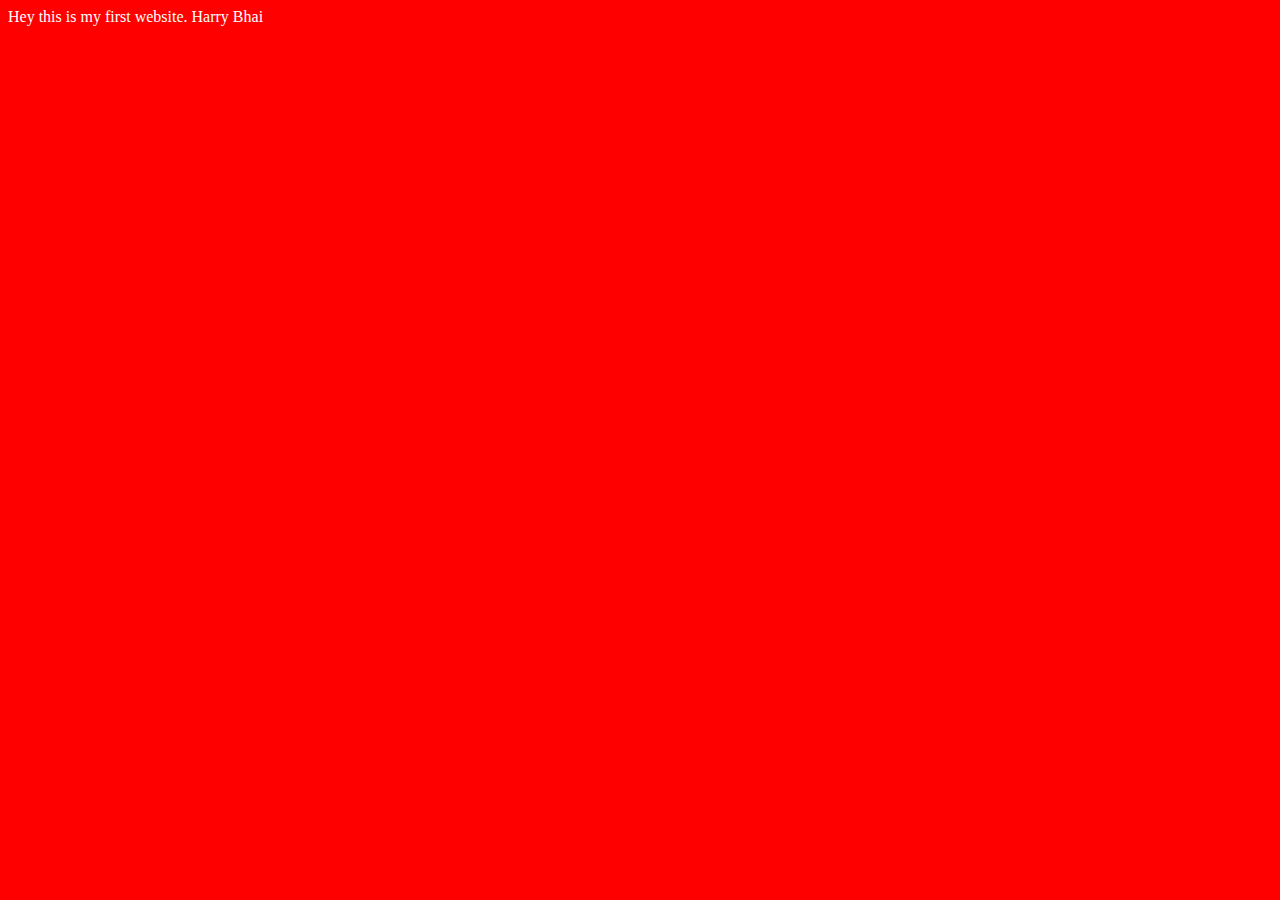
<file: video 2/index.html>
<!DOCTYPE html>
<html lang="en">
<head>
    <meta charset="UTF-8">
    <meta name="viewport" content="width=device-width, initial-scale=1.0">
    <title>Mihir Shrestha ki First Website</title>
    <link rel="stylesheet" href="style.css">
</head>
<body>
    Hey this is my first website. Harry Bhai

    <script src="script.js"></script>
</body>
</html>
</file>
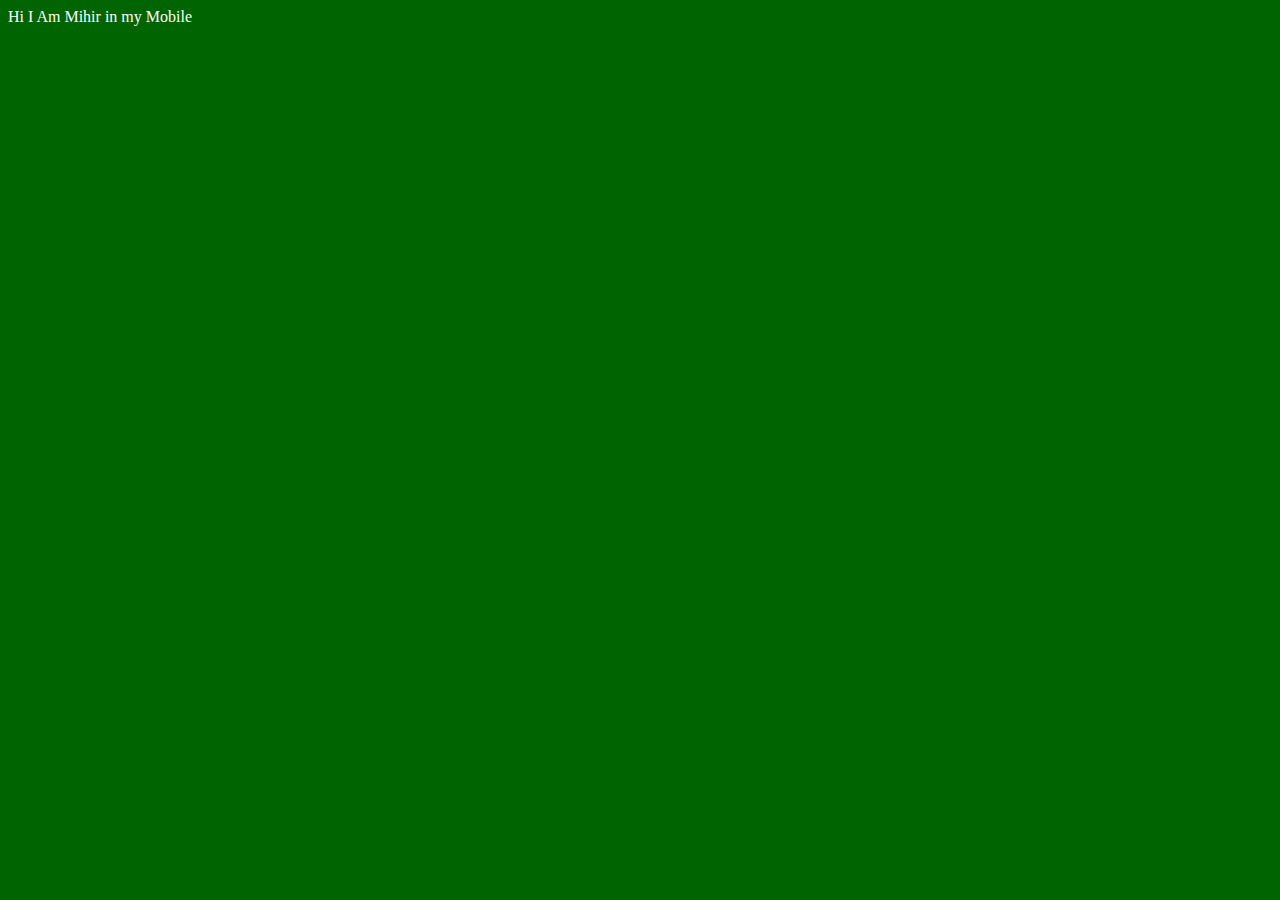
<file: video 3/index.html>
<!DOCTYPE html>
<html lang="en">
<head>
    <meta charset="UTF-8">
    <meta name="viewport" content="width=device-width, initial-scale=1.0">
    <title>Document</title>
    <link rel="stylesheet" href="style.css">
</head>
<body>
    Hi I Am Mihir in my Mobile

    <script src="script.js"></script>
</body>
</html>
</file>
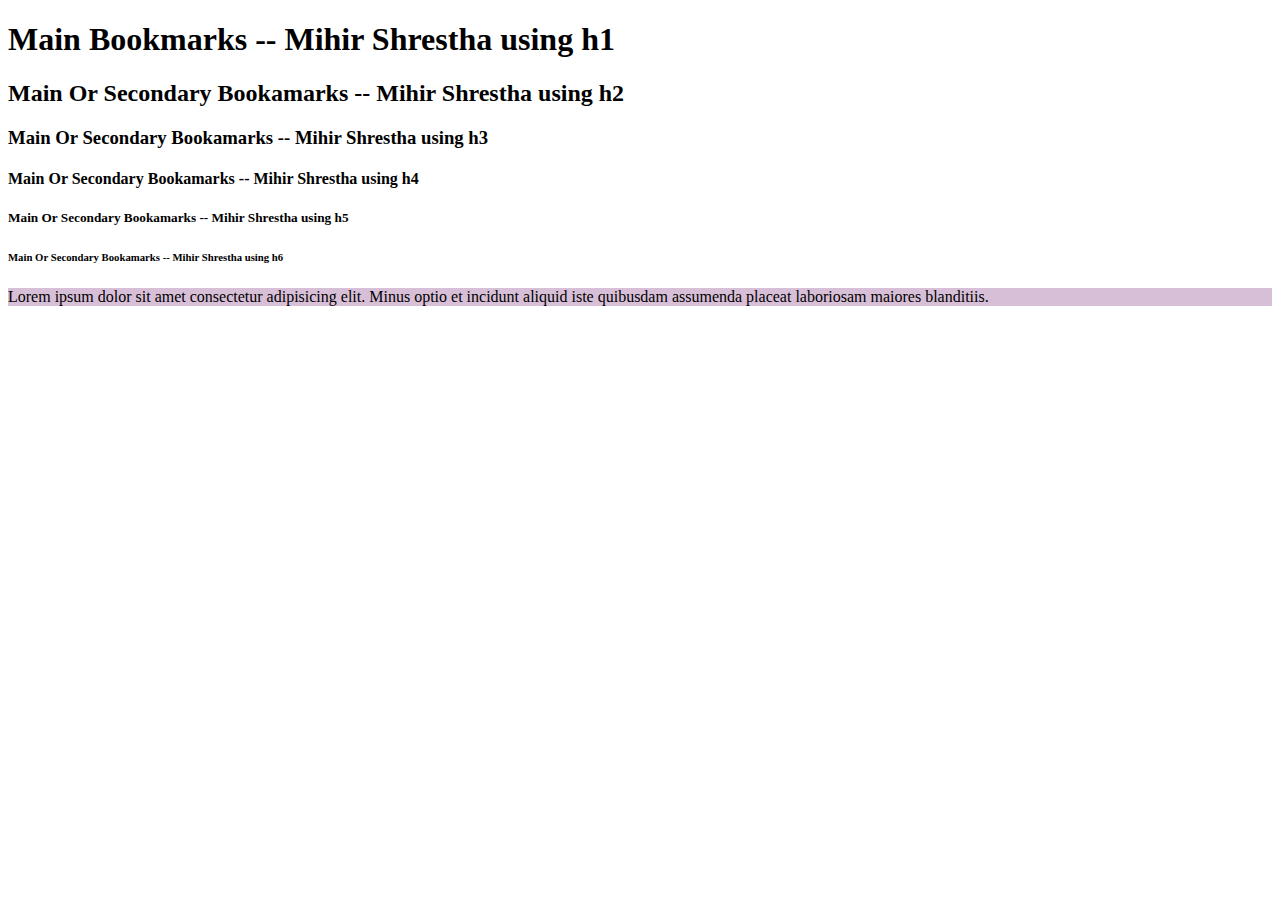
<file: video 4/index.html>
<!DOCTYPE html>
<html lang="en">
<head>
    <meta charset="UTF-8">
    <meta name="viewport" content="width=device-width, initial-scale=1.0">
    <title>Document</title>
    <!-- <link rel="stylesheet" href="style.css"> -->
</head>
<body>
    <h1>Main Bookmarks -- Mihir Shrestha using h1</h1>
    <h2>Main Or Secondary Bookamarks -- Mihir Shrestha using h2</h2>
    <h3>Main Or Secondary Bookamarks -- Mihir Shrestha using h3</h3>
    <h4>Main Or Secondary Bookamarks -- Mihir Shrestha using h4</h4>
    <h5>Main Or Secondary Bookamarks -- Mihir Shrestha using h5</h5>
    <h6>Main Or Secondary Bookamarks -- Mihir Shrestha using h6</h6>

    <p style="background-color: thistle;">Lorem ipsum dolor sit amet consectetur adipisicing elit. Minus optio et incidunt aliquid iste quibusdam assumenda placeat laboriosam maiores blanditiis.</p>
</body>
</html>
</file>
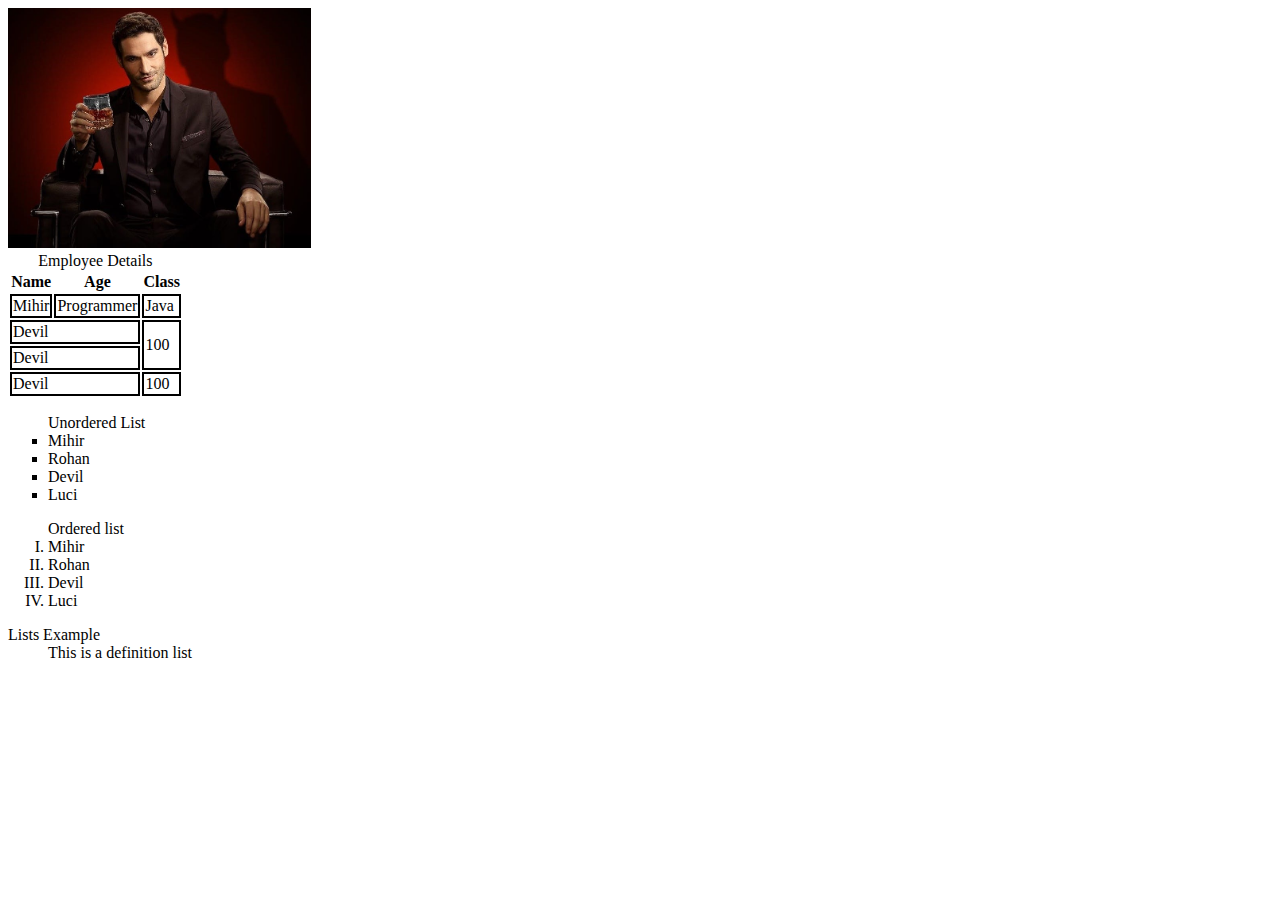
<file: video 5/index.html>
<!DOCTYPE html>
<html lang="en">

<head>
    <meta charset="UTF-8">
    <meta name="viewport" content="width=device-width, initial-scale=1.0">
    <title>Document</title>
    <link rel="stylesheet" href="style.css">
</head>

<body>
    <img height="240" src="image.jpg" alt="Devils Image"><br>


    <table>
        <caption>Employee Details</caption>

        <thead>
            <tr>
                <th>Name</th>
                <th>Age</th>
                <th>Class</th>
            </tr>
        </thead>

        <tbody>
            <tr>
                <td>Mihir</td>
                <td>Programmer</td>
                <td>Java</td>
            </tr>
            <tr>
                <td colspan="2">Devil</td>
                <td rowspan="2">100</td>
            </tr>
            <tr>
                <td colspan="2">Devil</td>
            </tr>
        </tbody>

        <tfoot>
            <tr>
                <td colspan="2">Devil</td>
                <td rowspan="2">100</td>
            </tr>
        </tfoot>

    </table>



    <ul type="Square">
        <dt>Unordered List</dt>
        <li>Mihir</li>
        <li>Rohan</li>
        <li>Devil</li>
        <li>Luci</li>
    </ul>
    <ol type="I">
        <dt>Ordered list</dt>
        <li>Mihir</li>
        <li>Rohan</li>
        <li>Devil</li>
        <li>Luci</li>
    </ol>
    <dl>
        <dt>Lists Example</dt>
        <dd>This is a definition list</dd>
    </dl>
</body>

</html>
</file>
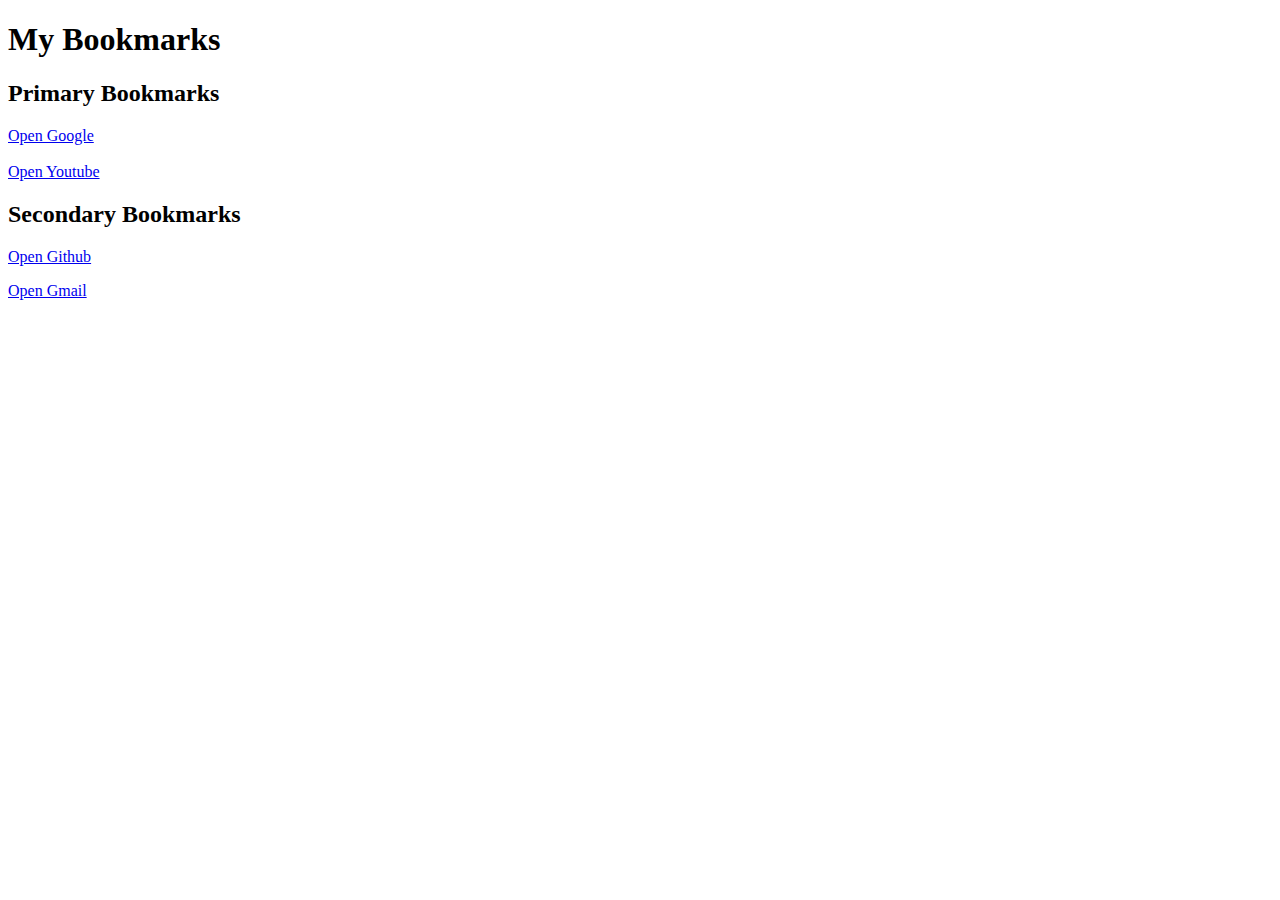
<file: video 4/bookmarkmanager.html>
<!DOCTYPE html>
<html lang="en">
<head>
    <meta charset="UTF-8">
    <meta name="viewport" content="width=device-width, initial-scale=1.0">
    <title>Bookmark Manager - Mihir Shrestha</title>
</head>
<body>
    <h1>My Bookmarks</h1>
    <h2>Primary Bookmarks</h2>

    <a target="_blank" href="https://www.google.com">Open Google</a>
    <br></br>
    <a target="_blank" href="https://www.youtube.com">Open Youtube</a>

    <h2>Secondary Bookmarks</h2>

    <p><a target="_blank" href="https://www.github.com">Open Github</a></p>
    <p><a target="_blank" href="https://www.gmail.com">Open Gmail</a></p>
</body>
</html>
</file>
<file: video 2/style.css>
body{
    background-color: red;
    color: white;
}
</file>
<file: video 3/style.css>
body{
    background-color: darkgreen;
    color: white;
}
</file>
<file: video 4/style.css>
body{
    background-color: rgb(159, 122, 140);
}
</file>
<file: video 5/style.css>
td{
    border: 2px solid black;
}
</file>
